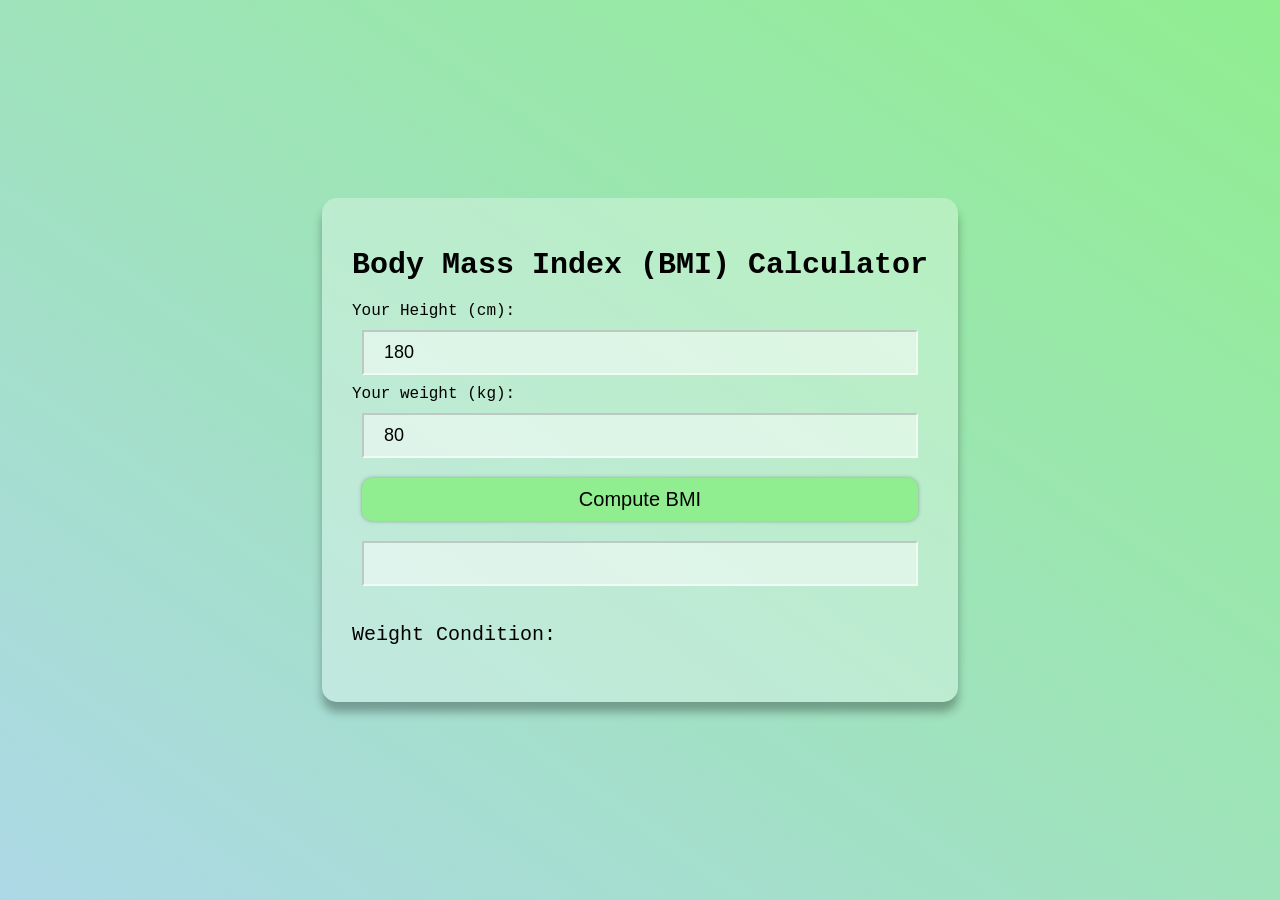
<file: bmi-calculator/index.html>
<!DOCTYPE html>
<html lang="en">
<head>
    <meta charset="UTF-8">
    <meta name="viewport" content="width=device-width, initial-scale=1.0">
    <link rel="stylesheet" href="style.css">
    <title>BMI Calculator</title>
</head>
<body>
    <div class="container">
        <h1 class="heading">Body Mass Index (BMI) Calculator</h1>
        Your Height (cm):
        <input type="number" class="input" id="height" value="180" placeholder="Enter your height in cm">
        Your weight (kg):
        <input type="number" class="input" id="weight" value="80" placeholder="Enter your weight in kg">
        <button class="btn" id="btn">Compute BMI</button>
        <input disabled type="text" class="input" id="bmi-result">
        <h4 class="info-text">Weight Condition:  <span id="weight-condition"></span></h4>
    </div>
</body>
<script src="index.js"></script>
</html>
</file>
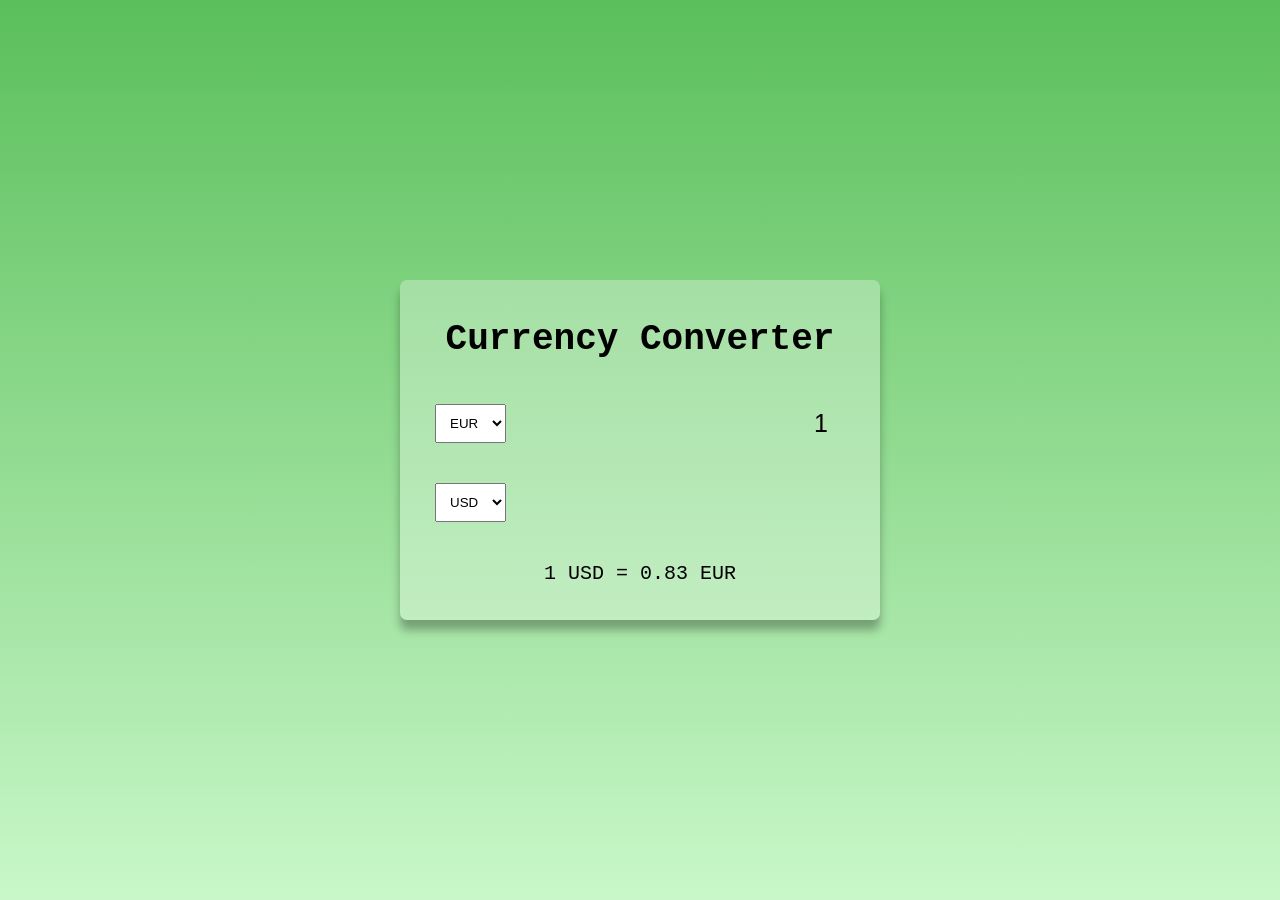
<file: currency-converter/index.html>
<!DOCTYPE html>
<html lang="en">
<head>
    <meta charset="UTF-8">
    <meta name="viewport" content="width=device-width, initial-scale=1.0">
    <link rel="stylesheet" href="style.css">
    <title>Currency Converter</title>
</head>
<body>
    <div class="container">
        <h1 class="heading">Currency Converter</h1>

        <div class="currency-container">
            <select id="currency-first">
                <option value="USD">USD</option>
                <option value="EUR" selected>EUR</option>
                <option value="KZT">KZT</option>
            </select>
            <input type="number" id="worth-first" value="1" min="0">
        </div>

        <div class="currency-container">
            <select id="currency-second">
                <option value="USD">USD</option>
                <option value="EUR">EUR</option>
                <option value="KZT">KZT</option>
            </select>
            <input type="number" id="worth-second" disabled>
        </div>

        <p class="exchange-rate" id="exchange-rate">1 USD = 0.83 EUR</p>
    </div>
    <script src="index.js"></script>
</body>
</html>
</file>
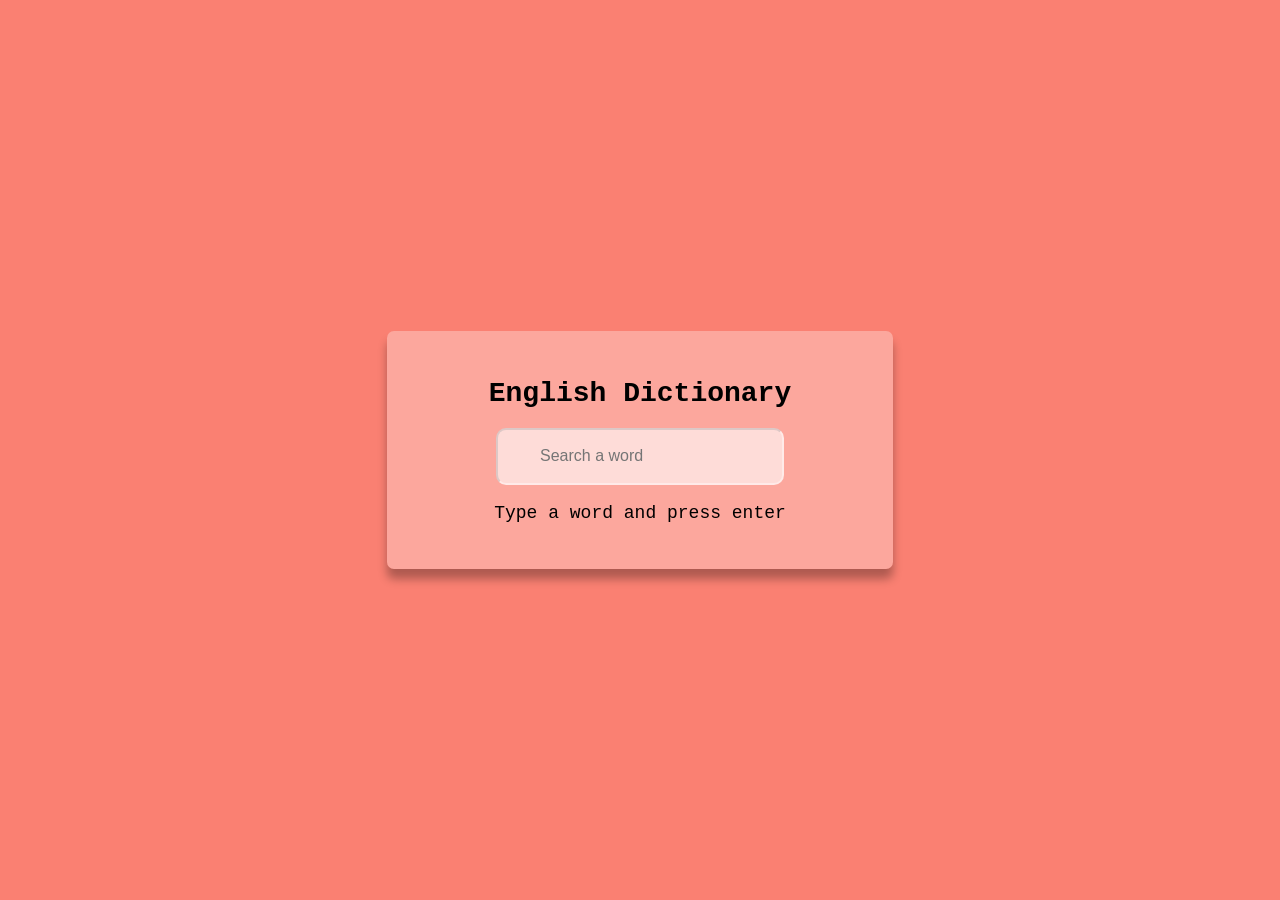
<file: english-dictionary/index.html>
<!DOCTYPE html>
<html lang="en">
<head>
    <meta charset="UTF-8">
    <meta name="viewport" content="width=device-width, initial-scale=1.0">
    <title>English Dictionary</title>
    <link rel="stylesheet" href="style.css">
</head>
<body>
    <div class="container">
        <h1 class="heading">English Dictionary</h1>
        <input placeholder="Search a word" type="text" class="input" id="input" />
        <p class="info-text" id="info-text">Type a word and press enter</p>
        <div class="meaning-container" id="meaning-container">
            <p>Word Title: <span class="title" id="title">____</span></p>
            <p>Meaning: <span class="meaning" id="meaning">____</span></p>
            <audio src="" controls id="audio"></audio>
        </div>
    </div>
    
    <script src="index.js"></script>
</body>
</html>
</file>
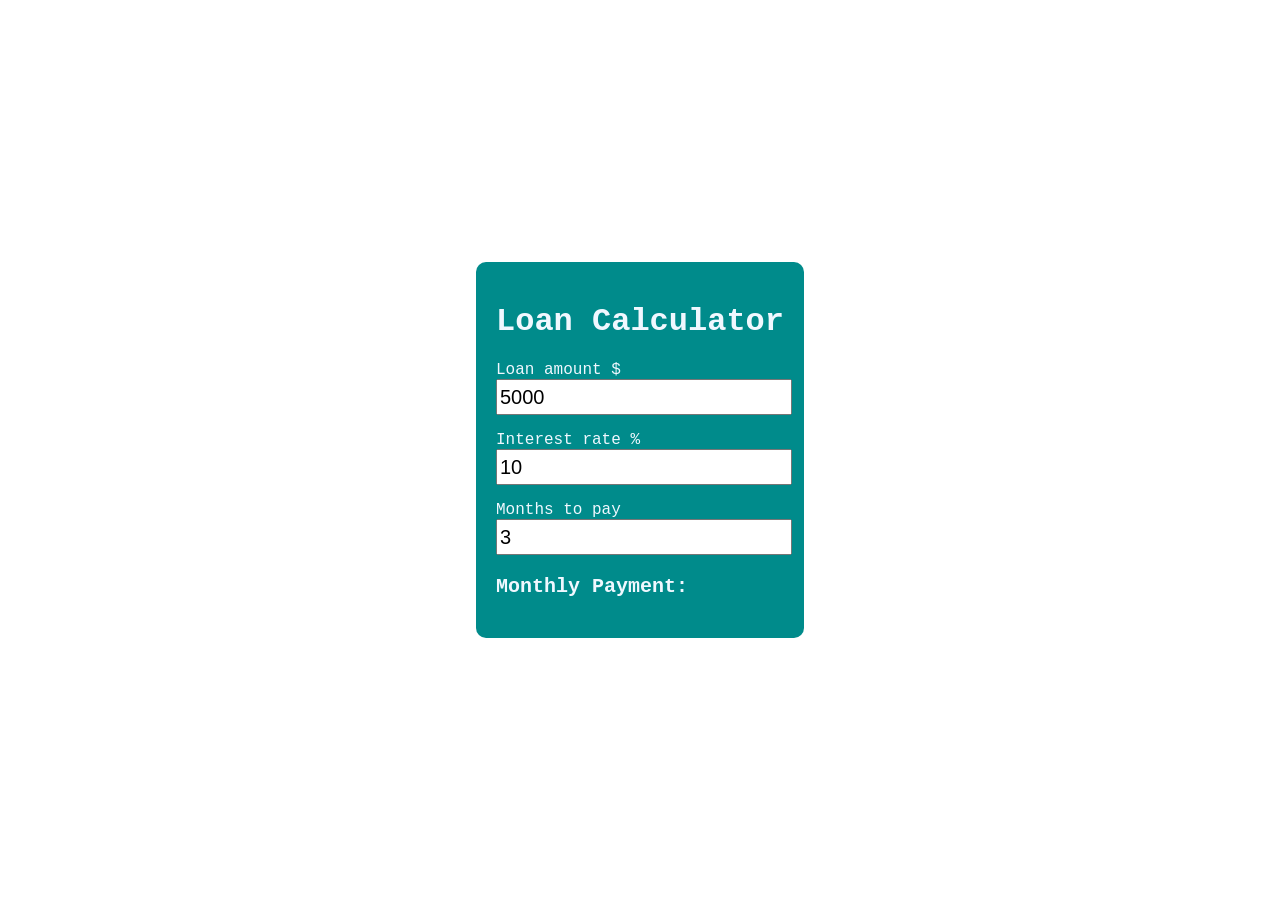
<file: loan-calculator/index.html>
<!DOCTYPE html>
<html lang="en">
<head>
    <meta charset="UTF-8">
    <meta name="viewport" content="width=device-width, initial-scale=1.0">
    <link rel="stylesheet" href="style.css">
    <title>Loan Calculator</title>
</head>
<body>
    <div class="container">
        <h1>Loan Calculator</h1>
        <p>Loan amount $
            <input onchange="calculateLoan()" class="input" type="number" id="loan-amount" min="1" max="500000" value="5000">
        </p>
        <p>Interest rate %
            <input onchange="calculateLoan()" class="input" type="number" id="interest-rate" min="0" max="100" value="10" step=".1">
        </p>
        <p>Months to pay 
            <input onchange="calculateLoan()" class="input" type="number" id="months-to-pay" min="1" max="48" value="3">
        </p>
        <p class="payment" id="payment">Monthly Payment:</p>
    </div>

    <script src="index.js"></script>
</body>
</html>
</file>
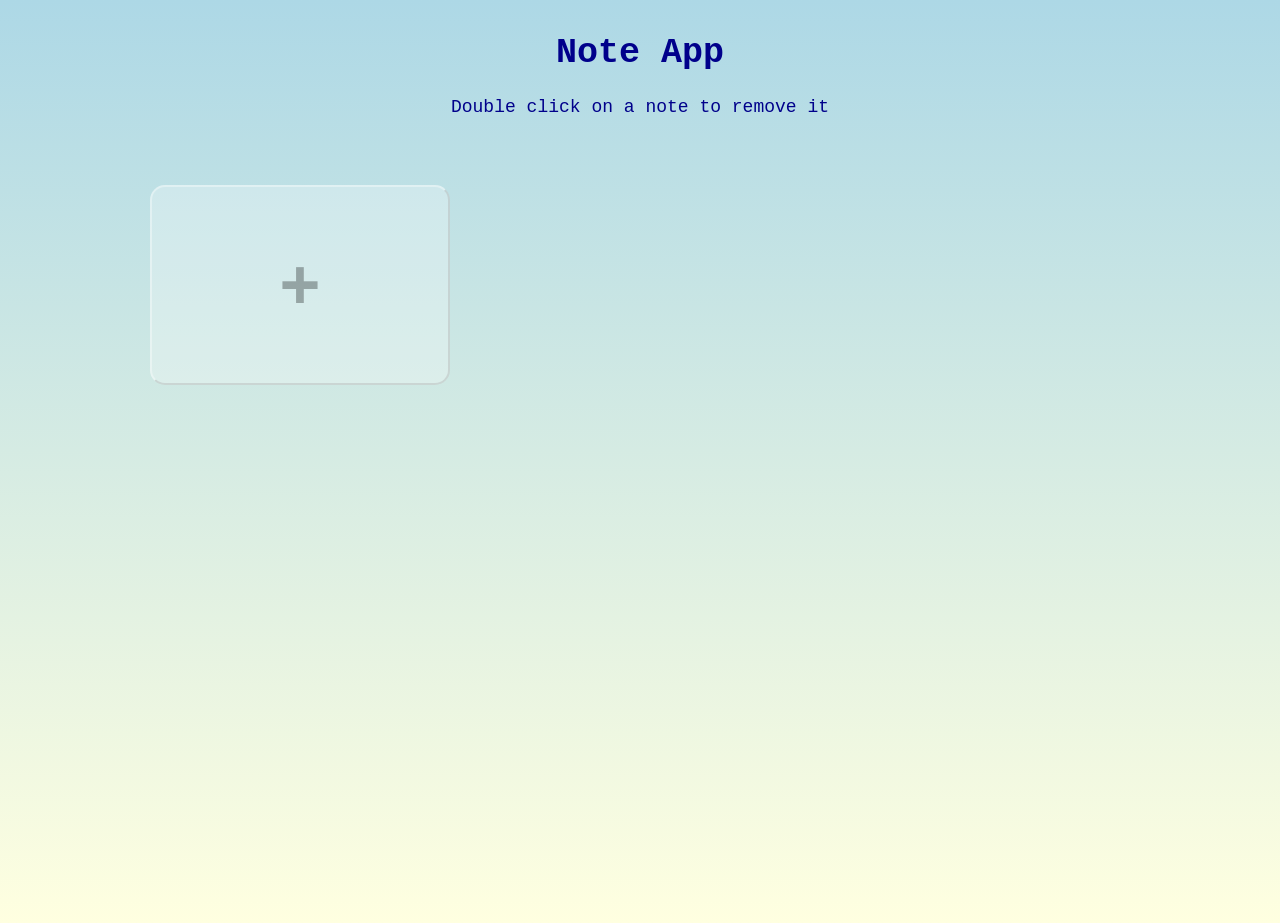
<file: note-app/index.html>
<!DOCTYPE html>
<html lang="en">
<head>
    <meta charset="UTF-8">
    <meta name="viewport" content="width=device-width, initial-scale=1.0">
    <link rel="stylesheet" href="style.css">
    <title>Note App</title>
</head>
<body>
    <h1 class="heading">Note App</h1>
    <p class="info-text">Double click on a note to remove it</p>
    <div class="app" id="app">
        <!-- <textarea cols="30" rows="10" class="note" placeholder="Empty Note"></textarea> -->
        <button class="btn" id="btn"> + </button>
    </div>
    <script src="index.js"></script>
</body>
</html>
</file>
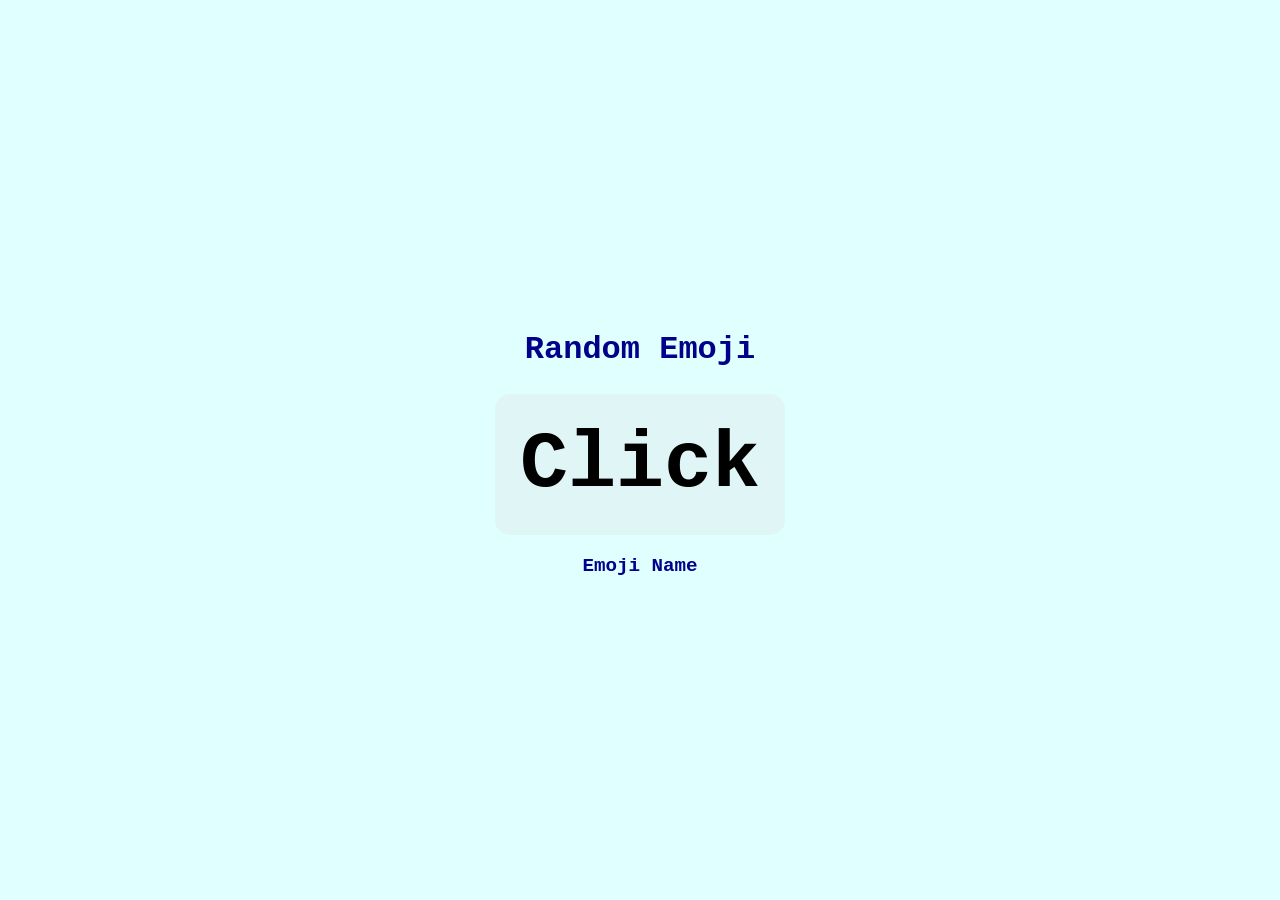
<file: random-emoji/index.html>
<!DOCTYPE html>
<html lang="en">
<head>
    <meta charset="UTF-8">
    <meta name="viewport" content="width=device-width, initial-scale=1.0">
    <link rel="stylesheet" href="style.css">
    <title>Random Emoji</title>
</head>
<body>
    <h2>Random Emoji</h2>
    <div class="section">
        <button class="btn" id="btn">Click</button>
        <p class="emoji-name" id="emoji-name">Emoji Name</p>
    </div>
    <script src="index.js"></script>
</body>
</html>
</file>
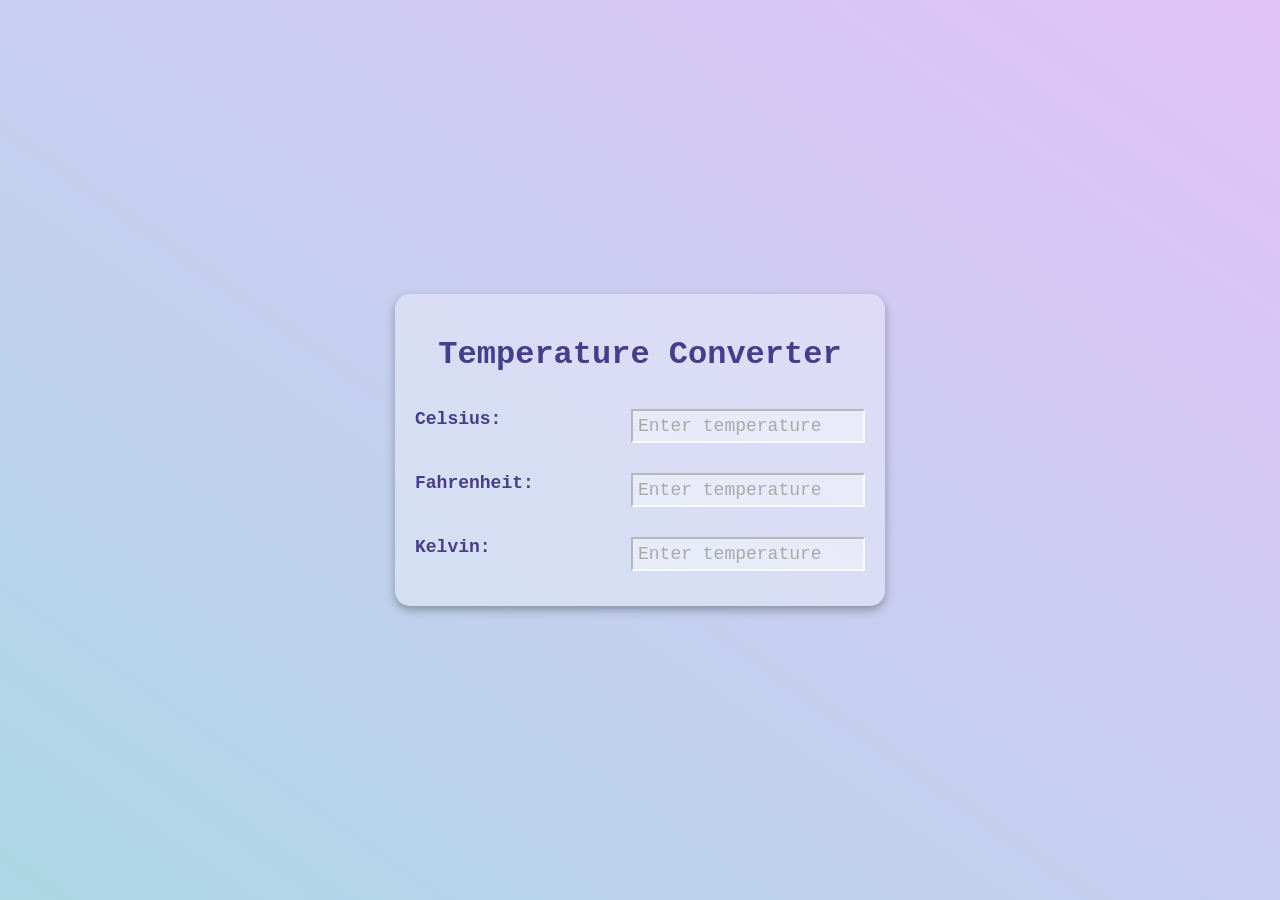
<file: temperature-converter/index.html>
<!DOCTYPE html>
<html lang="en">
<head>
    <meta charset="UTF-8">
    <meta name="viewport" content="width=device-width, initial-scale=1.0">
    <link rel="stylesheet" href="style.css">
    <title>Temperature Converter</title>
</head>
<body>
    <div class="container">
        <h1 class="heading">Temperature Converter</h1>
        <div class="temp-container">
            <label for="celsius">Celsius:</label>
            <input onchange="computeTemp(event)" type="number" name="celsius" id="celsius" placeholder="Enter temperature" class="input">
        </div>
        <div class="temp-container">
            <label for="fahrenheit">Fahrenheit:</label>
            <input onchange="computeTemp(event)" type="number" name="fahrenheit" id="fahrenheit" placeholder="Enter temperature" class="input">
        </div>
        <div class="temp-container">
            <label for="kelvin">Kelvin:<label>
            <input onchange="computeTemp(event)" type="number" name="kelvin" id="kelvin" placeholder="Enter temperature" class="input">
        </div>
    </div>
    <script src="index.js"></script>
</body>
</html>
</file>
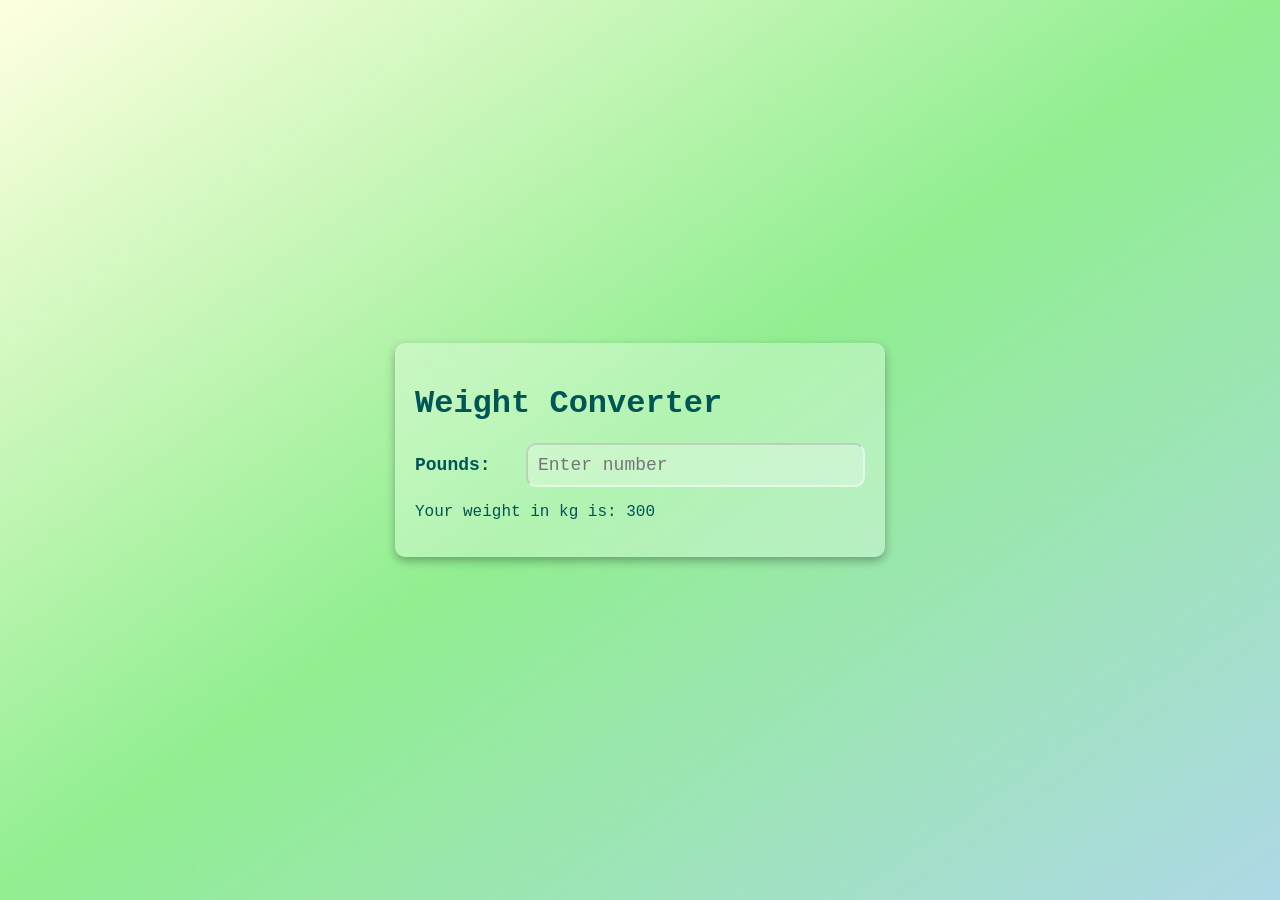
<file: weight-converter/index.html>
<!DOCTYPE html>
<html lang="en">
<head>
    <meta charset="UTF-8">
    <meta name="viewport" content="width=device-width, initial-scale=1.0">
    <link rel="stylesheet" href="style.css">
    <title>Weight Converter</title>
</head>
<body>
    <div class="container">
        <h1 class="heading">Weight Converter</h1>
        <div class="input-container">
            <label for="Pounds">Pounds:</label>
            <input type="number" id="input" class="input" step=".1" placeholder="Enter number">
        </div>
        <p>Your weight in kg is: <span id="result">300</span></p>
        <p class="error" id="error"></p>
    </div>
    <script src="index.js"></script>
</body>
</html>
</file>
<file: bmi-calculator/style.css>
body {
    margin: 0;
    background: linear-gradient(to left bottom, lightgreen, lightblue);
    display: flex;
    min-height: 100vh;
    justify-content: center;
    align-items: center;
    font-family:'Courier New', Courier, monospace;
}

.container {
    background: rgba(255, 255, 255, .3);
    padding: 30px;
    display: flex;
    flex-direction: column;
    border-radius: 15px;
    box-shadow: 0 10px 10px rgba(0,0,0,.3);
    margin: 5px;
}

.heading {
    font-size: 30px;
}

.input {
    padding: 10px 20px;
    font-size: 18px;
    background: rgba(255, 255, 255, .5);
    border-color: rgba(255, 255, 255, .6);
    margin: 10px;
}

.btn {
    background-color: lightgreen;
    border: none;
    padding: 10px 20px;
    border-radius: 10px;
    margin: 10px;
    font-size: 20px;
    box-shadow: 0 0 4px rgba(0,0,0,.3);
    cursor: pointer;
}

.btn:hover {
    box-shadow: 0 0 8px rgba(0,0,0,.3);
    transition: all 300ms ease;
}

.info-text {
    font-size: 20px;
    font-weight: 500;
}
</file>
<file: currency-converter/style.css>
body {
    margin: 0;
    padding: 0;
    background: linear-gradient(to bottom, rgb(90, 191, 90), rgb(201, 247, 201));
    min-height: 100vh;
    display: flex;
    align-items: center;
    justify-content: center;
    font-family:'Courier New', Courier, monospace;
}

.container {
    background-color: rgba(255, 255, 255, .3);
    padding: 15px;
    border-radius: 7px;
    box-shadow: 0 10px 10px rgba(0, 0, 0, .3);
    width: 90%;
    margin: 10px;
    max-width: 450px;
    text-align: center;
    font-size: 18px;
    font-weight: 500;
}

.currency-container {
    padding: 20px;
    display: flex;
    justify-content: space-between;
}

.currency-container select {
    padding: 10px;
}

.currency-container input {
    border: 0;
    background: transparent;
    font-size: 25px;
    text-align: right;
}

.exchange-rate {
    font-size: 20px;
    font-weight: 500;
}

select:focus,
input:focus {
    outline: 0;
}
</file>
<file: english-dictionary/style.css>
body {
    margin: 0;
    display: flex;
    min-height: 100vh;
    justify-content: center;
    align-items: center;
    background-color: salmon;
    font-family:'Courier New', Courier, monospace;
}

.container {
    background-color: rgba(255, 255, 255, .3);
    padding: 28px;
    border-radius: 7px;
    box-shadow: 0 10px 10px rgba(0, 0, 0, .3);
    width: 90%;
    margin: 10px;
    max-width: 450px;
    text-align: center;
    font-size: 18px;
    font-weight: 500;
}

.heading {
    font-size: 28px;
}

.input {
    height: 53px;
    width: 200px;
    background-color: rgba(255, 255, 255, .6);
    border-color: rgba(255, 255, 255, .4);
    font-size: 16px;
    padding: 0 42px;
    border-radius: 10px;
}

.meaning-container {
    display: none;
}
</file>
<file: loan-calculator/style.css>
body {
    margin: 0;
    padding: 0;
    display: flex;
    height: 100vh;
    justify-content: center;
    align-items: center;
    font-family: 'Courier New', Courier, monospace;
}

.container {
    background-color: darkcyan;
    color: aliceblue;
    padding: 20px;
    border-radius: 10px;
}

.input {
    width: 100%;
    font-size: 20px;
    height: 30px;
}

.payment {
    font-weight: 600;
    font-size: 20px;
}
</file>
<file: note-app/style.css>
body {
    margin: 0;
    min-height: 100vh;
    background: linear-gradient(to bottom, lightblue, lightyellow);
    font-family:'Courier New', Courier, monospace;
}

.heading {
    color: darkblue;
    text-align: center;
    padding-top: 10px;
    font-size: 35px;
}

.info-text {
    text-align: center;
    color: darkblue;
    font-size: 18px;

}

.app {
    display: grid;
    grid-template-columns: repeat(auto-fill, 300px);
    gap: 40px;
    justify-content: center;
    padding: 50px;
}

.note {
    padding: 17px;
    border-radius: 15px;
    resize: none;
    box-shadow: 0 0 3px rgba(0,0,0,.3);
    font-size: 18px;
    height: 200px;
    color: darkblue;
    border: none;
    outline: none;
    background-color: rgba(255,255,255,.2);
    box-sizing: border-box;
}

.note:placeholder {
    color: gray;
    opacity: 30%;
}

.note:hover,
.note:focus {
    box-shadow: 0 0 10px rgba(0,0,0,.3);
    transition: all 300ms ease;
}

.btn {
    height: 200px;
    border-color: rgba(255,255,255,0.37);
    background: rgba(255,255,255,0.27);
    border-radius: 15px;
    font-size: 70px;
    font-weight: 700;
    color: rgba(0,0,0,.3);
    cursor: pointer;
}

.btn:hover {
    background: rgba(255, 255, 255, .55);
    color: rgba(0,0,0,.6);
    transition: all 300ms ease;
}
</file>
<file: random-emoji/style.css>
body {
    padding: 0;
    margin: 0;
    background: lightcyan;
    display: flex;
    flex-direction: column;
    justify-content: center;
    height: 100vh;
    align-items: center;
    font-family: 'Courier New', Courier, monospace;
}

h2 {
    font-size: 2rem;
    color: darkblue;
}

.section {
    text-align: center;
}

.btn {
    font-size: 5rem;
    border: none;
    background: rgba(151, 244, 228, 0.3);
    border-radius: 15px;
    padding: 25px;
    font-family: 'Courier New', Courier, monospace;
    font-weight: 600;
    filter: grayscale();
    transition: filter .2s ease-in-out;
    cursor: pointer;
}

.btn:hover {
    filter: grayscale(0);
}

.emoji-name {
    font-weight: 600;
    font-size: 1.2rem;
    color: darkblue;
}
</file>
<file: temperature-converter/style.css>
body {
    margin: 0;
    background: linear-gradient(to left bottom, rgba(198, 136, 242, 0.5), lightblue);
    min-height: 100vh;
    display: flex;
    align-items: center;
    justify-content: center;
    font-family: 'Courier New', Courier, monospace;
    color: darkslateblue;
}

.container {
    background: rgba(255, 255, 255, .3);
    padding: 20px;
    box-shadow: 0 4px 10px rgba(0, 0, 0, .3);
    border-radius: 15px;
    width: 85%;
    max-width: 450px;
    min-width: 350px;
    display: flex;
    flex-direction: column;
    align-items: center;
}

.heading {
    font-size: 32px;
}

.temp-container {
    width: 100%;
    padding: 15px;
    font-weight: bold;
    font-size: 18px;
}

.input {
    width: 220px;
    font-family: 'Courier New', Courier, monospace;
    padding: 5px;
    float: right;
    outline: none;
    background-color: rgba(255, 255, 255, .4);
    border-color: rgba(255, 255, 255, .8);
    color: darkblue;
    font-size: 18px;
}

.input::placeholder {
    color: darkgray;
}
</file>
<file: weight-converter/style.css>
body {
    margin: 0;
    background: linear-gradient(to left top, lightblue, lightgreen, lightyellow);
    min-height: 100vh;
    display: flex;
    justify-content: center;
    align-items: center;
    font-family: 'Courier New', Courier, monospace;
    color: rgb(0, 86, 86);
}

.container {
    background: rgba(255, 255, 255, .3);
    padding: 20px;
    box-shadow: 0 4px 10px rgba(0,0,0,.3);
    border-radius: 10px;
    width: 85%;
    max-width: 450px;
}

.input-container {
    display: flex;
    justify-content: space-between;
    align-items: center;
    font-size: 18px;
    font-weight: 700;
}

.input {
    padding: 10px;
    width: 70%;
    font-family: 'Courier New', Courier, monospace;
    font-size: 18px;
    background: rgba(255, 255, 255, .3);
    border-color: rgba(255, 255, 255, .5);
    font-size: 18px;
    border-radius: 10px;
    color: rgb(0, 86, 86);
}

.error {
    color: brown;
}
</file>
